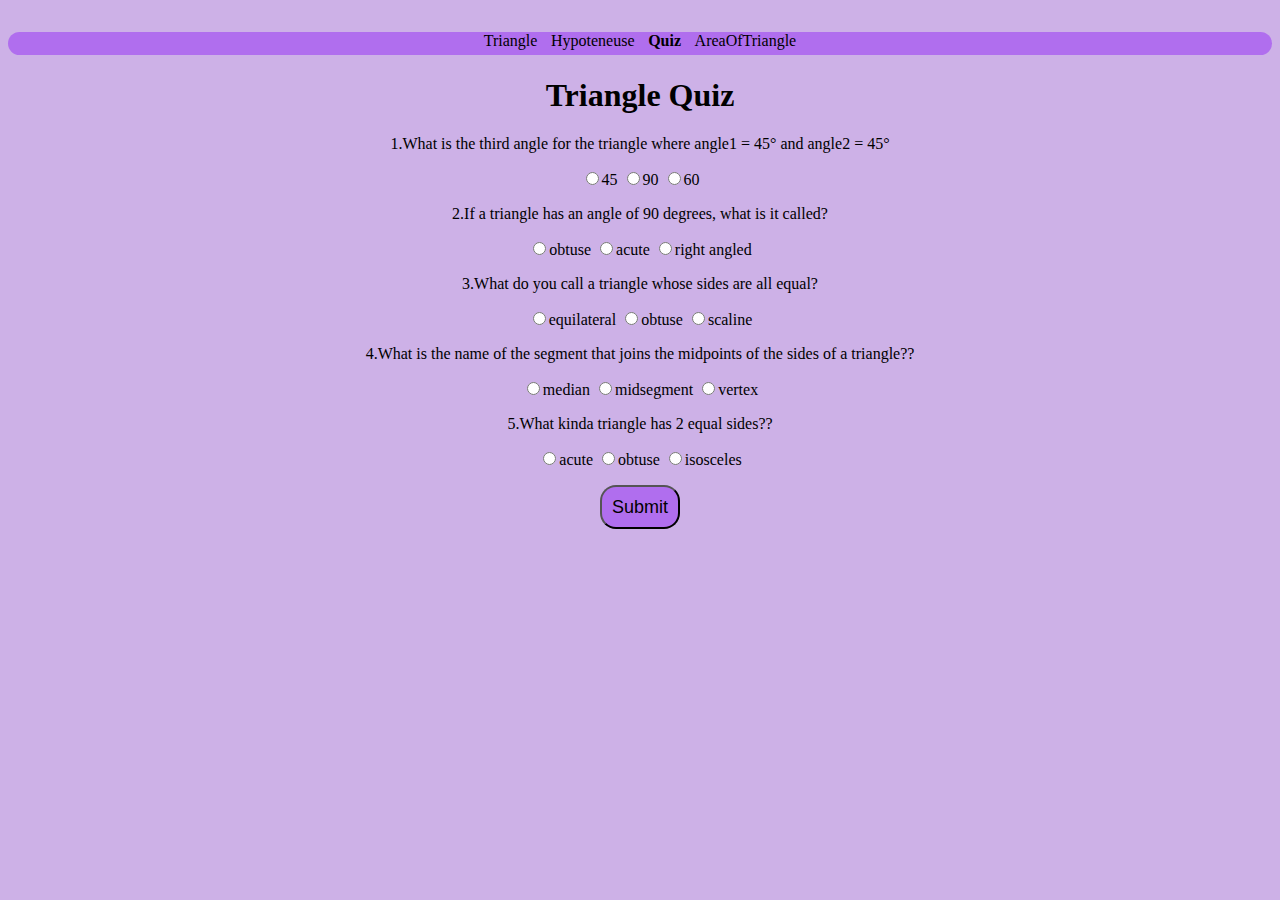
<file: quiz.html>
<!DOCTYPE html>
<html lang="en">
<head>
    <meta charset="UTF-8">
    <meta http-equiv="X-UA-Compatible" content="IE=edge">
    <meta name="viewport" content="width=device-width, initial-scale=1.0">
    <title>Triangle Quiz</title>

    <link rel="stylesheet" href="quiz.css">
</head>

<body>
    <nav class="nav">
        <a class="link" href="Index.html">Triangle</a>
        <a class="link" href="hypoteneuse.html">Hypoteneuse</a>
        <a class="link-active  link" href="quiz.html">Quiz</a>
        <a class="link" href="areaOfTriangle.html">AreaOfTriangle</a>

    </nav>

    <h1>Triangle Quiz</h1>

    <form class="quiz-form">
        <div class="question-container">
            <p> 1.What is the third angle for the triangle where angle1 = 45° and angle2 = 45°</p>
            <label><input type="radio" name="question1" value="45" />45</label>
            <label><input type="radio" name="question1" value="90" />90</label>
            <label><input type="radio" name="question1" value="60" />60</label>
        </div>
        <div class="question-container">
            <p> 2.If a triangle has an angle of 90 degrees, what is it called?</p>
            <label><input type="radio" name="question2" value="obtuse" />obtuse</label>
            <label><input type="radio" name="question2" value="acute" />acute</label>
            <label><input type="radio" name="question2" value="right angled" />right angled</label>
        </div>
        <div class="question-container">
            <p> 3.What do you call a triangle whose sides are all equal?</p>
            <label><input type="radio" name="question3" value="equilateral" />equilateral</label>
            <label><input type="radio" name="question3" value="obtuse" />obtuse</label>
            <label><input type="radio" name="question3" value="scaline" />scaline</label>
        </div>
        <div class="question-container">
            <p> 4.What is the name of the segment that joins the midpoints of the sides of a triangle??</p>
            <label><input type="radio" name="question4" value="median" />median</label>
            <label><input type="radio" name="question4" value="midsegment" />midsegment</label>
            <label><input type="radio" name="question4" value="vertex" />vertex</label>
        </div>
        <div class="question-container">
            <p> 5.What kinda triangle has 2 equal sides??</p>
            <label><input type="radio" name="question5" value="acute" />acute</label>
            <label><input type="radio" name="question5" value="obtuse" />obtuse</label>
            <label><input type="radio" name="question5" value="isosceles" />isosceles</label>
        </div>
    </form>
    <button id="submit-Btn">Submit</button>
    <div id="output"></div>

    <script src="./quiz.js"></script>
</body>
</html>
</file>
<file: quiz.css>
.nav {
    background-color: rgb(176, 110, 238);
    height: 2.6vh;
    text-align:center;
    border-radius: 2rem;
    margin-top: 2rem;
    
  }
  
  body {
      background-color:  rgb(205, 177, 231);
  }
  
  
  .nav .link {
      color: black;
      text-decoration: none;
      padding: 0.3rem;
  }
  
  .nav .link-active {
      font-weight: bolder;
  }
  
  h1 {
  
  }
  
  /* input, button {
      display: block;
      margin: auto;
      padding:1rem;
      margin-top: 0.5rem;
      border-radius: 0.5rem;
  } */
  
  button {
      background-color: rgb(176, 110, 238);
      cursor: pointer;
      font-size: 2vh;
      margin-top: 1rem;
      padding: 0.6rem;
      border-radius: 1rem;
  }
  
  *{
      text-align: center;
  }
  
  #output {
    margin-top: 2rem;
    font-size: 5vh;
  }
</file>
